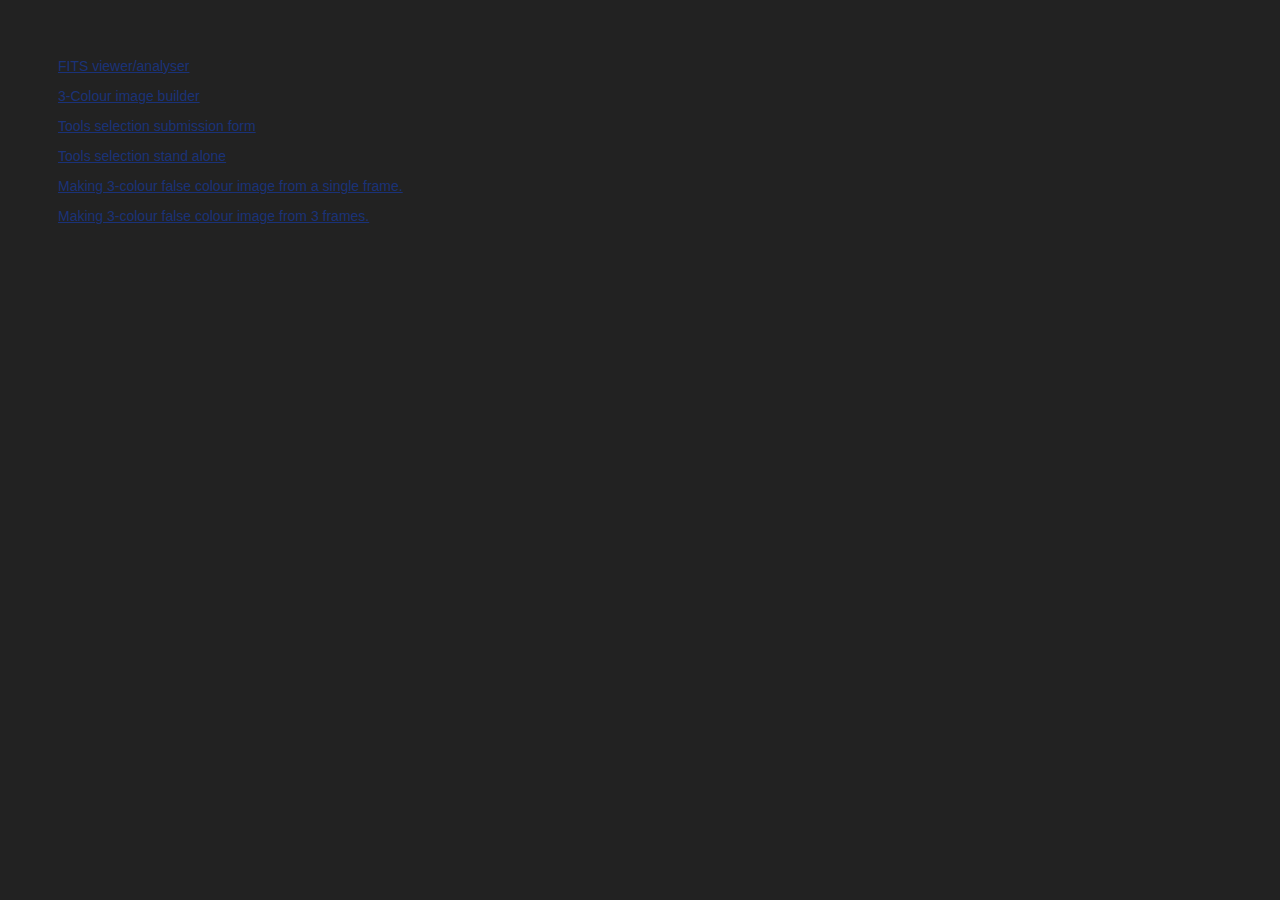
<file: index.html>
<!DOCTYPE html>
<html>
  <head>
    <link rel="stylesheet" href="stylesheets/style.css">
  </head>
  <body>
    <a href='fitsViewer.html'>FITS viewer/analyser</a>
    <p>
    <a href='fitsRGB.html'>3-Colour image builder</a>
    <p>
    <a href='toolsSelectionPOST.html'>Tools selection submission form</a>
    <p>
    <a href='toolsSelectionStandAlone.html'>Tools selection stand alone</a>
    <p>
    <a href='singleFrameFalseColour.html'>Making 3-colour false colour image from a single frame.</a>
    <p>
    <a href='threeFramesFalseColour.html'>Making 3-colour false colour image from 3 frames.</a>
    </br>
  </body>
</html>
</file>
<file: stylesheets/style.css>
:root {
    --ljmu-blue: #1A3278;
    --ljmu-green: #C7D401;
    --grey60: #999999;
    --grey15: #222222;
}

body {
    padding: 50px;
    font: 14px "Lucida Grande", Helvetica, Arial, sans-serif;
    color: var(--grey60);
    background: var(--grey15);
}

a {
    color: var(--ljmu-blue);
}

table {
    display: table;
    border-collapse: separate;
    border-spacing: 0px;
    border-color: transparent;
}

/* Load file, rgb file, colour map files "button" */

input[type="file"] {
    display: none;
}

.label {
    padding-top: 5px;
    padding-bottom: 5px;
    padding-left: 10px;
    padding-right: 10px;
    border-radius: 5px;
    color: white;
    display: inline-block;
}

.label:hover {
    -webkit-box-shadow: 1px 1px 1px yellow;
            box-shadow: 1px 1px 1px yellow;
}

.label.red {
    background-color: red;
}

.label.green {
    background-color: green;
}

.label.blue {
    background-color: blue;
}

.label.grey {
    background-color: gray;
}

.label.colourmap {
    color: black;
    background-color: silver;
}


/* zoom slider */

#slidercontainer {
    --sliderwidth: 600px;
    --sliderheight: 60px;
    --buttonsize: 30px;
    height: var(--sliderwidth);
    /* Width of the outside container */
    width: 70px;
}


/* The slider itself */

#slidercontainer>.slider {
    /* Override default CSS styles */
    /* Firefox */
    -moz-appearance: none;
         appearance: none;
    /* Chrome */
    -webkit-appearance: none;
    /* IE */
    -webkit-writing-mode: none;
        -ms-writing-mode: none;
            writing-mode: none;
    width: var(--sliderwidth);
    /* Full-width */
    height: var(--sliderheight);
    /* Specified height */
    background: var(--ljmu-blue);
    /* LJMU Blue background */
    outline: none;
    /* Remove outline */
    opacity: 0.8;
    /* Set transparency (for mouse-over effects on hover) */
    -webkit-transition: .1s;
    /* 0.2 seconds transition on hover */
    -webkit-transition: opacity .1s;
    -o-transition: opacity .1s;
    transition: opacity .1s;
    -webkit-transform-origin: 0px 0px;
        -ms-transform-origin: 0px 0px;
            transform-origin: 0px 0px;
    -webkit-transform: translate(0px, var(--sliderwidth)) rotate(270deg);
        -ms-transform: translate(0px, var(--sliderwidth)) rotate(270deg);
            transform: translate(0px, var(--sliderwidth)) rotate(270deg);
    -moz-transform: translate(0px, var(--sliderwidth)) rotate(270deg);
}


/* Mouse-over effects */

#slidercontainer>.slider:hover {
    opacity: 1;
    /* Fully shown on mouse-over */
}


/* The slider handle (use -webkit- (Chrome, Opera, Safari, Edge) and -moz- (Firefox) to override default look) */

#slidercontainer>.slider::-webkit-slider-thumb {
    /* Override default CSS styles */
    /* Firefox */
    appearance: none;
    /* Chrome */
    -webkit-appearance: none;
    /* IE */
    -webkit-writing-mode: none;
            writing-mode: none;
    width: var(--buttonsize);
    /* Set a specific slider handle width */
    height: var(--sliderheight);
    /* Slider handle height */
    background: var(--ljmu-green);
    /* LJMU Green background */
    cursor: pointer;
    /* Cursor on hover */
}

#slidercontainer>.slider::-moz-range-track {
    background-color: transparent;
}

#slidercontainer>.slider::-moz-range-thumb {
    width: var(--buttonsize);
    /* Set a specific slider handle width */
    height: var(--sliderheight);
    /* Slider handle height */
    background: var(--ljmu-green);
    /* LJMU Green background */
    cursor: pointer;
    /* Cursor on hover */
}

.zoomresetbutton {
    width: var(--sliderheight);
}


/* RGB slider */

.rgbslidercontainer {
    --sliderheight: 200px;
    --sliderwidth: 20px;
    --buttonwidth: 10px;
    --red-contrast: 25%;
    --blue-contrast: 25%;
    --green-contrast: 25%;
}

.redBrightness {
    background: -webkit-gradient(linear, left top, right top, from(black), color-stop(red), to(white));
    background: -webkit-linear-gradient(left, black, red, white);
    background: -o-linear-gradient(left, black, red, white);
    background: linear-gradient(to right, black, red, white);
    /* Red */
}

.greenBrightness {
    background: -webkit-gradient(linear, left top, right top, from(black), color-stop(green), to(white));
    background: -webkit-linear-gradient(left, black, green, white);
    background: -o-linear-gradient(left, black, green, white);
    background: linear-gradient(to right, black, green, white);
    /* Green */
}

.blueBrightness {
    background: -webkit-gradient(linear, left top, right top, from(black), color-stop(blue), to(white));
    background: -webkit-linear-gradient(left, black, blue, white);
    background: -o-linear-gradient(left, black, blue, white);
    background: linear-gradient(to right, black, blue, white);
    /* Blue */
}

.redContrast {
    background: -webkit-gradient(linear, left top, right top, from(black), to(white));
    background: -webkit-linear-gradient(left, black calc(50% - var(--red-contrast)), white calc(50% + var(--red-contrast)));
    background: -o-linear-gradient(left, black calc(50% - var(--red-contrast)), white calc(50% + var(--red-contrast)));
    background: linear-gradient(to right, black calc(50% - var(--red-contrast)), white calc(50% + var(--red-contrast)));
    /* Red */
}

.greenContrast {
    background: -webkit-gradient(linear, left top, right top, from(black), to(white));
    background: -webkit-linear-gradient(left, black calc(50% - var(--green-contrast)), white calc(50% + var(--green-contrast)));
    background: -o-linear-gradient(left, black calc(50% - var(--green-contrast)), white calc(50% + var(--green-contrast)));
    background: linear-gradient(to right, black calc(50% - var(--green-contrast)), white calc(50% + var(--green-contrast)));
    /* Green */
}

.blueContrast {
    background: -webkit-gradient(linear, left top, right top, from(black), to(white));
    background: -webkit-linear-gradient(left, black calc(50% - var(--blue-contrast)), white calc(50% + var(--blue-contrast)));
    background: -o-linear-gradient(left, black calc(50% - var(--blue-contrast)), white calc(50% + var(--blue-contrast)));
    background: linear-gradient(to right, black calc(50% - var(--blue-contrast)), white calc(50% + var(--blue-contrast)));
    /* Blue */
}



.verticalcontainer {
    /* Full-width (height after rotation) */
    width: var(--sliderwidth);
    /* Specified height (width after rotation) */
    height: var(--sliderheight);
}


/* The slider itself */

.rgbslidercontainer>.slider {
    /* Override default CSS styles */
    /* Firefox */
    -moz-appearance: none;
         appearance: none;
    /* Chrome */
    -webkit-appearance: none;
    /* IE */
    -webkit-writing-mode: none;
        -ms-writing-mode: none;
            writing-mode: none;
    /* Full-width (height after rotation) */
    width: var(--sliderheight);
    /* Specified height (width after rotation) */
    height: var(--sliderwidth);
    outline: none;
}

.rgbslidercontainer>.verticalslider {
    /* Override default CSS styles */
    /* Firefox */
    -moz-appearance: none;
         appearance: none;
    /* Chrome */
    -webkit-appearance: none;
    /* IE */
    -webkit-writing-mode: none;
        -ms-writing-mode: none;
            writing-mode: none;
    /* Full-width (height after rotation) */
    width: var(--sliderheight);
    /* Specified height (width after rotation) */
    height: var(--sliderwidth);
    outline: none;
    /* Remove outline */
    -webkit-transform-origin: 0px 10px;
        -ms-transform-origin: 0px 10px;
            transform-origin: 0px 10px;
    -webkit-transform: translate(0px, 190px) rotate(270deg);
        -ms-transform: translate(0px, 190px) rotate(270deg);
            transform: translate(0px, 190px) rotate(270deg);
    -moz-transform: translate(0px, 190px) rotate(270deg);
}


/* The slider handle (use -webkit- (Chrome, Opera, Safari, Edge) and -moz- (Firefox) to override default look) */

.rgbslidercontainer>.verticalslider::-webkit-slider-thumb {
    /* Override default CSS styles */
    /* Chrome */
    -webkit-appearance: none;
    /* IE */
    -webkit-writing-mode: none;
            writing-mode: none;
    width: var(--buttonwidth);
    /* Set a specific slider handle width */
    height: var(--sliderwidth);
    /* Slider handle height */
    background: transparent;
    /* Grey */
    border: 3px solid black;
    border-radius: 4px;
    cursor: -webkit-grabbing;
    cursor: -moz-grabbing;
    /* Cursor on hover */
}

.rgbslidercontainer>.verticalslider::-moz-range-track {
    background-color: transparent;
}

.rgbslidercontainer>.verticalslider::-moz-range-thumb {
    width: var(--buttonwidth);
    /* Set a specific slider handle width */
    height: var(--sliderwidth);
    /* Slider handle height */
    background: transparent;
    /* Grey */
    border: 3px solid black;
    /* Cursor on hover */
}


.rgbslidercontainer>.slider::-webkit-slider-thumb {
    /* Override default CSS styles */
    /* Chrome */
    -webkit-appearance: none;
    /* IE */
    -webkit-writing-mode: none;
            writing-mode: none;
    width: var(--buttonwidth);
    /* Set a specific slider handle width */
    height: var(--sliderwidth);
    /* Slider handle height */
    background: transparent;
    /* Grey */
    border: 3px solid black;
    border-radius: 4px;
    cursor: -webkit-grabbing;
    cursor: -moz-grabbing;
    /* Cursor on hover */
}

.rgbslidercontainer>.slider::-moz-range-track {
    background-color: transparent;
}

.rgbslidercontainer>.slider::-moz-range-thumb {
    width: var(--buttonwidth);
    /* Set a specific slider handle width */
    height: var(--sliderwidth);
    /* Slider handle height */
    background: transparent;
    /* Grey */
    border: 3px solid black;
    /* Cursor on hover */
}


.zminmaxslidercontainer {
    --sliderheight: 200px;
    --sliderwidth: 20px;
    --buttonwidth: 10px;
}

.zminmaxslidercontainer>.slider {
    /* Override default CSS styles */
    /* Firefox */
    -moz-appearance: none;
         appearance: none;
    /* Chrome */
    -webkit-appearance: none;
    /* IE */
    -webkit-writing-mode: none;
        -ms-writing-mode: none;
            writing-mode: none;
    /* Full-width (height after rotation) */
    width: var(--sliderheight);
    /* Specified height (width after rotation) */
    height: var(--sliderwidth);
    outline: none;
}

.zMin {
    background: -webkit-gradient(linear, left top, right top, from(black), to(grey));
    background: -webkit-linear-gradient(left, black, grey);
    background: -o-linear-gradient(left, black, grey);
    background: linear-gradient(to right, black, grey);
}

.zMax {
    background: -webkit-gradient(linear, left top, right top, from(grey), to(white));
    background: -webkit-linear-gradient(left, grey, white);
    background: -o-linear-gradient(left, grey, white);
    background: linear-gradient(to right, grey, white);
}

.zminmaxslidercontainer>.slider::-webkit-slider-thumb {
    /* Override default CSS styles */
    /* Chrome */
    -webkit-appearance: none;
    /* IE */
    -webkit-writing-mode: none;
            writing-mode: none;
    width: var(--buttonwidth);
    /* Set a specific slider handle width */
    height: var(--sliderwidth);
    /* Slider handle height */
    background: transparent;
    /* Grey */
    border: 3px solid black;
    border-radius: 4px;
    cursor: -webkit-grabbing;
    cursor: -moz-grabbing;
    /* Cursor on hover */
}

.zminmaxslidercontainer>.slider::-moz-range-track {
    background-color: transparent;
}

.zminmaxslidercontainer>.slider::-moz-range-thumb {
    width: var(--buttonwidth);
    /* Set a specific slider handle width */
    height: var(--sliderwidth);
    /* Slider handle height */
    background: transparent;
    /* Grey */
    border: 3px solid black;
    /* Cursor on hover */
}
</file>
